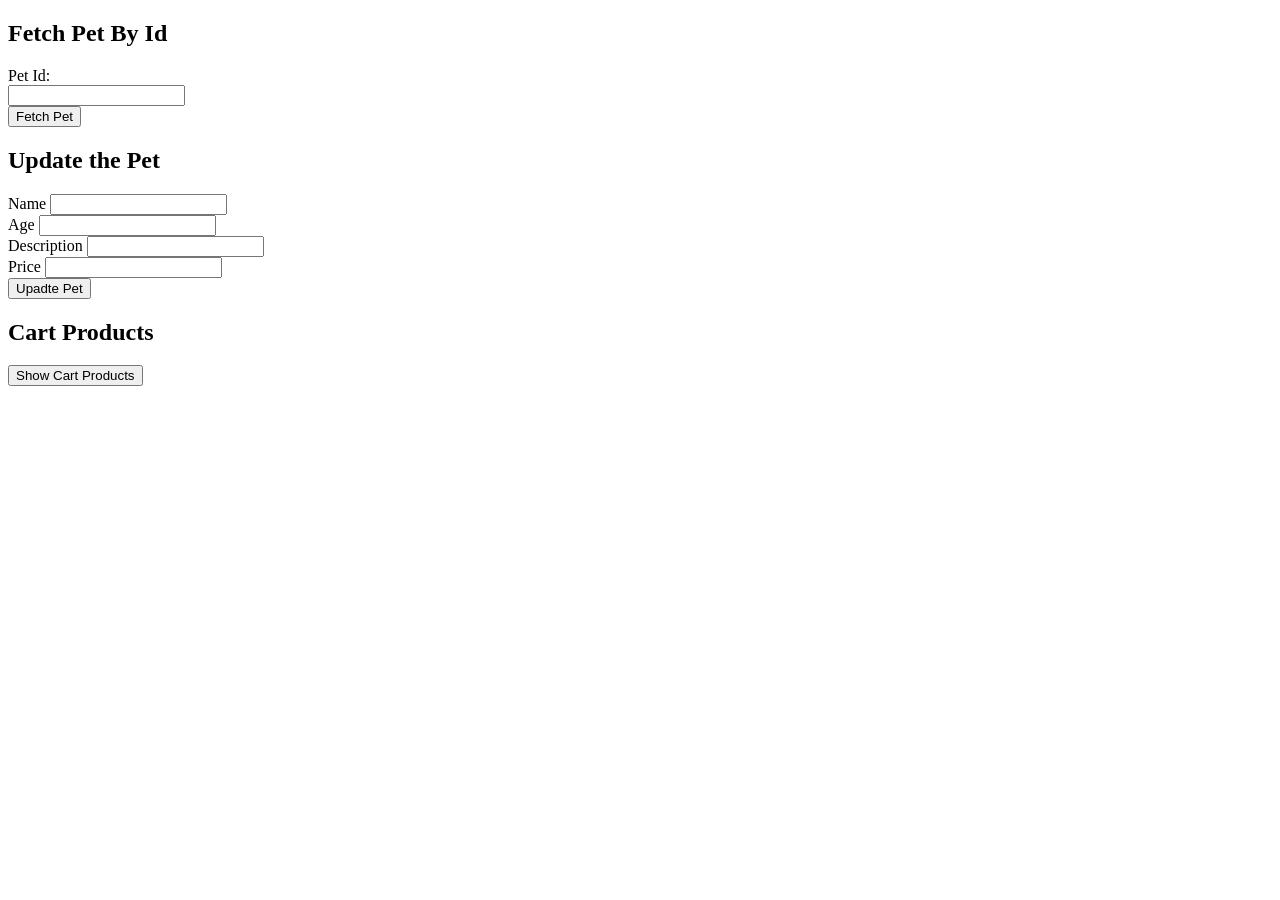
<file: src/main/resources/static/fetch-pet-form.html>
<!DOCTYPE html>
<html lang="en">
	<head>
		<title>FetchPetForm</title>
	</head>
	<body>
		<h2>Fetch Pet By Id</h2>
		<form id="fetch-pet-form">
			<label for="pet-id">Pet Id:</label> <br>
			<input type="number" id="pet-id" name="pet-id" required><br>
			<button type="submit">Fetch Pet</button>
		</form>
		
		<div id="fetched-pet">
			
		</div>
		
		<div>
			<h2>Update the Pet</h2>
			<form id="update-pet-form">
				<label for="update-name">Name</label>
				<input type="text" id="update-name" name="update-name" required/> <br>
				<label for="update-age">Age</label>
				<input type="number" id="update-age" name="update-age" required/> <br>
				<label for="update-description">Description</label>
				<input type="text" id="update-description" name="update-description" required/> <br>
				<label for="update-price">Price</label>
				<input type="text" id="update-price" name="update-price" required/> <br>
				<button type="submit">Upadte Pet</button>
			</form>
		</div>
		
		<div>
		        <h2>Cart Products</h2>
		        <button onclick="fetchCartProducts()">Show Cart Products</button>
		        <div id="cart-products"></div>
		    </div>
		
		<script>
		
			// fetching the pet by id
		function fetchPetById(id){
			fetch(`/api/pets/${id}`)
			.then(response => response.json())
				.then(data => {
					
					let fetchedPetDiv = document.getElementById('fetched-pet');
					fetchedPetDiv.innerHTML = '';
					if(data){
						let petDetails = document.createElement('div');
						petDetails.innerHTML = `
							<h3>Pet Information </h3>
							<p>Pet Name : ${data.name}</p>
							<p>Pet Description : ${data.description}</p>
							<p>Pet Age: ${data.age} </p>
							<p>Pet Price: ${data.price}</p>
							<p><a href="#" id="add-to-cart">Add To Cart</a></p>
						`;
						
						fetchedPetDiv.appendChild(petDetails);
						//alert(`Pet found : ${data.name}`);
						
						document.getElementById("add-to-cart").addEventListener('click', function(event){
							event.preventDefault();
							// function to add respective id to cart
							addToCart(data.id);
						
							document.getElementById("update-name").value = data.name;
							document.getElementById("update-age").value = data.age;
							document.getElementById("update-description").value = data.description;
							document.getElementById("update-price").value = data.price;
							document.getElementById("update-pet-form").dataset.petId = data.id;
						});
					}else{
						//alert("Pet not found...!");
						fetchedPetDiv.textContent = 'Pet Not Found';
					}
				})
				.catch(error => console.log(error));
		}
		
		//function to add id to cart
		function addToCart(petId){
			fetch(`/api/cart/add/${petId}`, {
			       method: 'POST'
			   })
			   .then(response => response.json())
			   .then(data => {
			       alert(data.message);
			   });	
		}
		
				
		// handle the update-pet-form submission logic
		document.getElementById("update-pet-form").addEventListener('submit', function(event){
			
			event.preventDefault();
			
			let petId = document.getElementById("update-pet-form").dataset.petId;
			let updatedPet = {
				name: document.getElementById("update-name").value,
				description: document.getElementById("update-description").value,
				age: document.getElementById("update-age").value,
				price: document.getElementById("update-price").value
			}
			  
			fetch(`/api/pets/${petId}`, {
				method: 'PUT',
				headers: {
					'Content-Type': 'application/json'
				},
				body: JSON.stringify(updatedPet)
			})
			.then(response => response.json())
			.then(data => {
				let fetchedPetDiv = document.getElementById('fetched-pet');
				fetchedPetDiv.innerHTML = `
					<h3>Updated Pet Information</h3>
					<p>Pet Name : ${data.name}</p>
					<p>Pet Age : ${data.age}</p>
					<p>Pet Description : ${data.description}</p>
					<p>Pet Price: ${data.price}</p>
				`;
			}) 
			.catch(error => console.log("Error : ", error));
		});
		
		function fetchCartProducts() {
		            fetch('/api/cart/products')
		                .then(response => response.json())
		                .then(data => {
		                    const cartProductsDiv = document.getElementById('cart-products');
		                    cartProductsDiv.innerHTML = '';

		                    if (data.pets && data.pets.length > 0) {
		                        data.pets.forEach(pet => {
		                            const petDiv = document.createElement('div');
		                            petDiv.innerHTML = `
		                                <h4>Pet Name: ${pet.name}</h4>
		                                <p>Description: ${pet.description}</p>
		                                <p>Age: ${pet.age}</p>
		                                <p>Price: ${pet.price}</p>
		                            `;
		                            cartProductsDiv.appendChild(petDiv);
		                        });
		                    } else {
		                        cartProductsDiv.textContent = 'No pets in the cart.';
		                    }
		                })
		                .catch(error => console.error('Error fetching cart products:', error));
		        }
		
		document.getElementById('fetch-pet-form').addEventListener('submit', function (event){
			event.preventDefault();
			
			let petId = document.getElementById('pet-id').value;
			fetchPetById(petId);
		});
		</script>
	</body>
</html>
</file>
